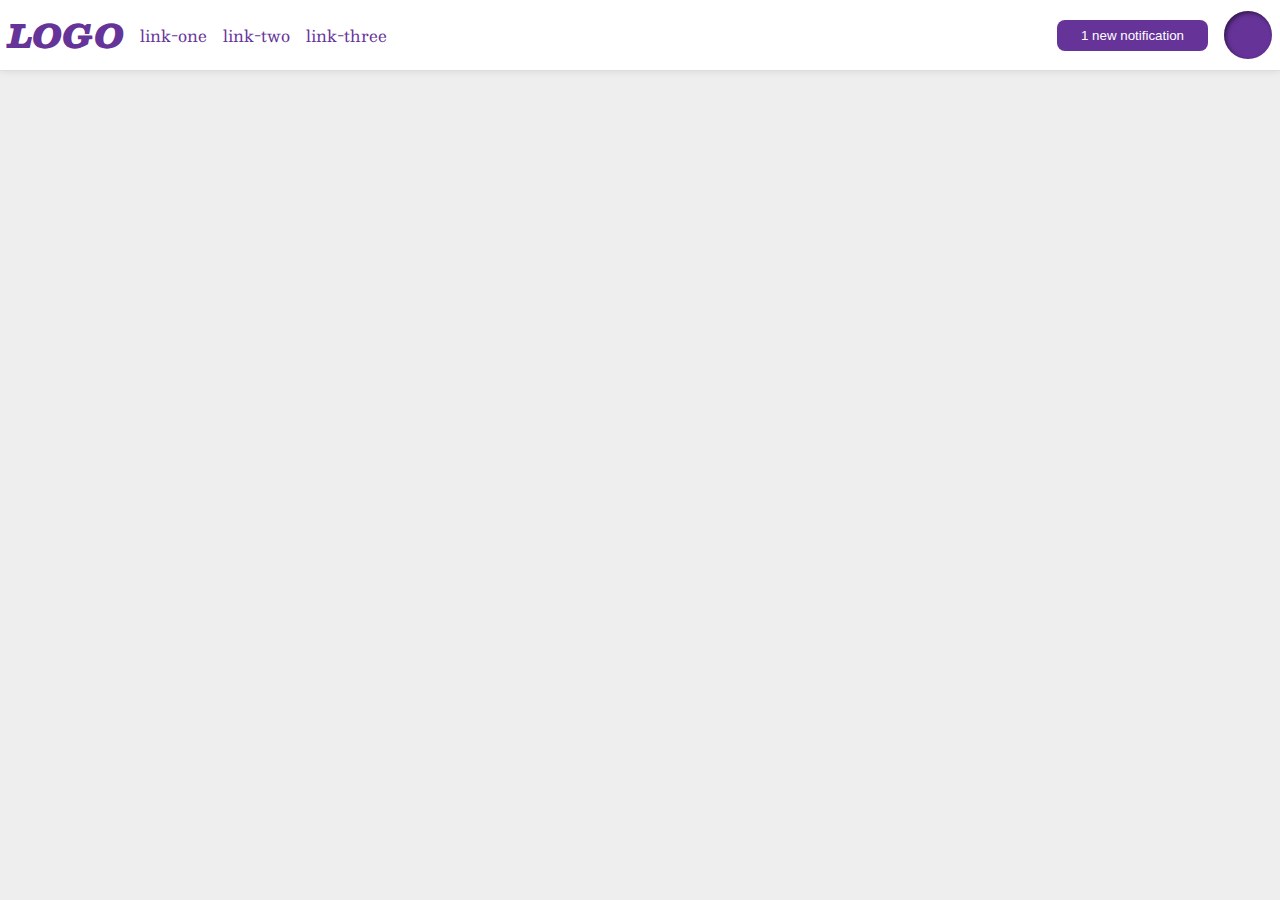
<file: flex/03-flex-header-2/index.html>
<!DOCTYPE html>
<html lang="en">
  <head>
    <meta charset="UTF-8">
    <meta http-equiv="X-UA-Compatible" content="IE=edge">
    <meta name="viewport" content="width=device-width, initial-scale=1.0">
    <title>Flex Header 2</title>
    <link rel="stylesheet" href="style.css">
  </head>
  <body>
    <div class="header">
      <div class="left-side">
        <div class="logo">
         LOGO
        </div>
        <ul class="links">
          <li><a href="google.com">link-one</a></li>
         <li><a href="google.com">link-two</a></li>
         <li><a href="google.com">link-three</a></li>
       </ul>
      </div>
      <div class="right-side">
        <button class="notifications">
         1 new notification
        </button>
        <div class="profile-image"></div>
      </div>
    </div>
  </body>
</html>
</file>
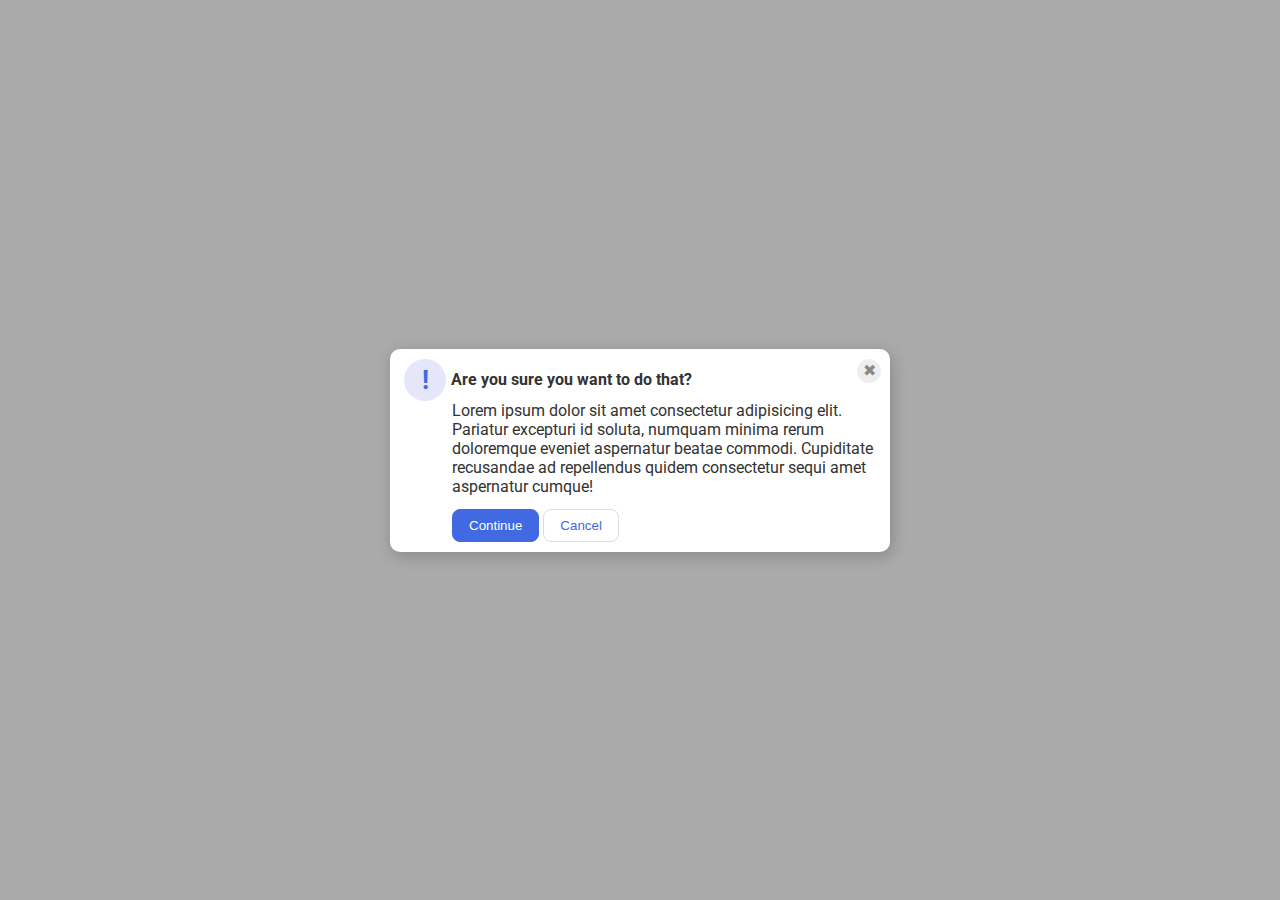
<file: flex/05-flex-modal/index.html>
<!DOCTYPE html>
<html lang="en">
  <head>
    <meta charset="UTF-8">
    <meta http-equiv="X-UA-Compatible" content="IE=edge">
    <meta name="viewport" content="width=device-width, initial-scale=1.0">
    <link rel="stylesheet" href="style.css">
    <title>Modal</title>
  </head>
  <body>
    <div class="modal">
      <div class="top">
        <div class="icon">!</div>
        <div class="header">Are you sure you want to do that?</div>
        <div class="close-button">✖</div>
      </div>
      <div class="text">Lorem ipsum dolor sit amet consectetur adipisicing elit. Pariatur excepturi id soluta, numquam minima rerum doloremque eveniet aspernatur beatae commodi. Cupiditate recusandae ad repellendus quidem consectetur sequi amet aspernatur cumque!</div>
      <button class="continue">Continue</button>
      <button class="cancel">Cancel</button>
    </div>
  </body>
</html>
</file>
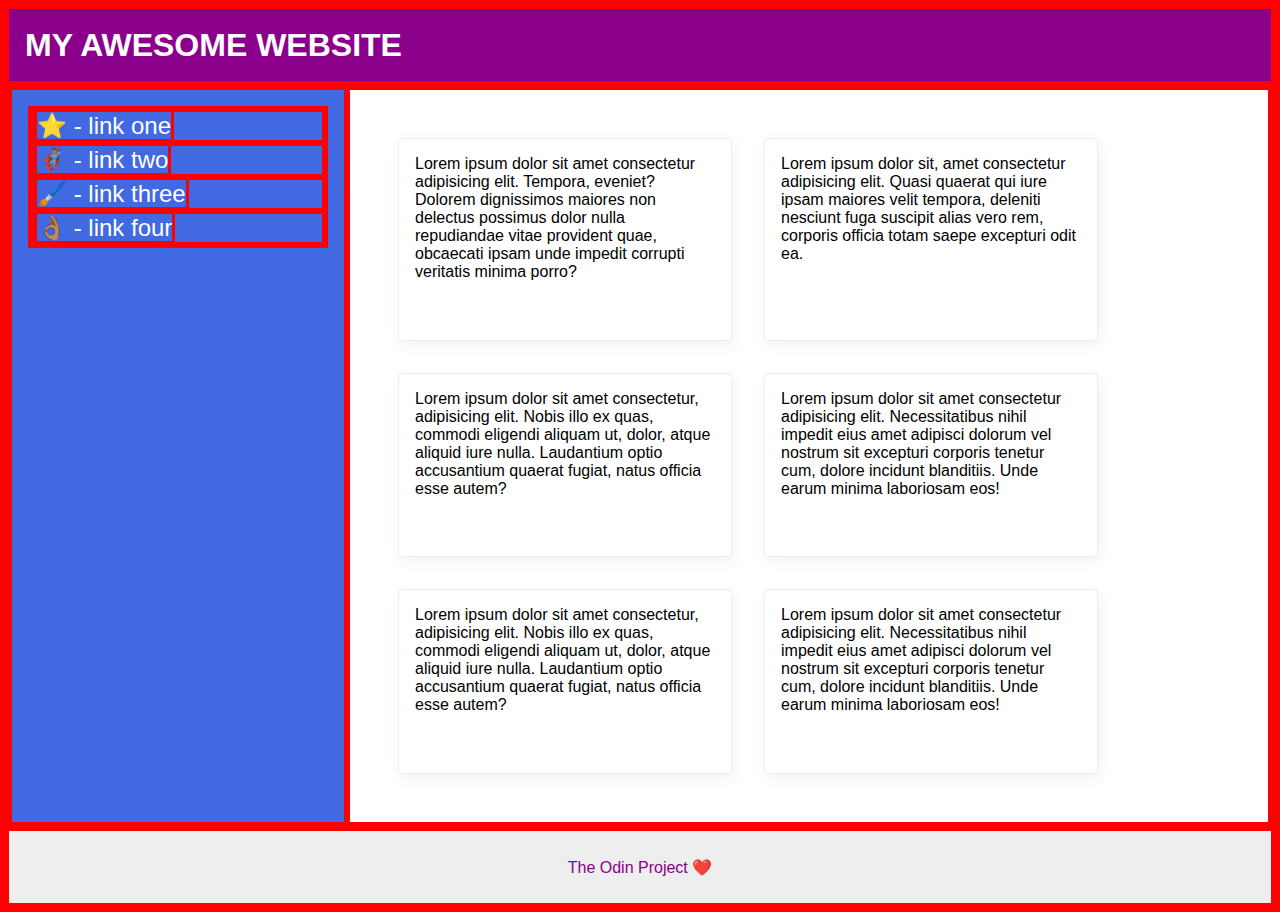
<file: flex/07-flex-layout-2/index.html>
<!DOCTYPE html>
<html lang="en">
  <head>
    <meta charset="UTF-8">
    <meta http-equiv="X-UA-Compatible" content="IE=edge">
    <meta name="viewport" content="width=device-width, initial-scale=1.0">
    <title>The Holy Grail</title>
    <link rel="stylesheet" href="style.css">
  </head>
  <body>
    <div class="header">
      MY AWESOME WEBSITE
    </div>
    
    <div class="combined">
      <div class="sidebar">
        <ul>
          <li><a href="#">⭐ - link one</a></li>
          <li><a href="#">🦸🏽‍♂️ - link two</a></li>
          <li><a href="#">🖌️ - link three</a></li>
          <li><a href="#">👌🏽 - link four</a></li>
        </ul>
      </div>

      <div class="content">
        <div class="card">Lorem ipsum dolor sit amet consectetur adipisicing elit. Tempora, eveniet? Dolorem dignissimos maiores non delectus possimus dolor nulla repudiandae vitae provident quae, obcaecati ipsam unde impedit corrupti veritatis minima porro?</div>
        <div class="card">Lorem ipsum dolor sit, amet consectetur adipisicing elit. Quasi quaerat qui iure ipsam maiores velit tempora, deleniti nesciunt fuga suscipit alias vero rem, corporis officia totam saepe excepturi odit ea.</div>
        <div class="card">Lorem ipsum dolor sit amet consectetur, adipisicing elit. Nobis illo ex quas, commodi eligendi aliquam ut, dolor, atque aliquid iure nulla. Laudantium optio accusantium quaerat fugiat, natus officia esse autem?</div>
        <div class="card">Lorem ipsum dolor sit amet consectetur adipisicing elit. Necessitatibus nihil impedit eius amet adipisci dolorum vel nostrum sit excepturi corporis tenetur cum, dolore incidunt blanditiis. Unde earum minima laboriosam eos!</div>
        <div class="card">Lorem ipsum dolor sit amet consectetur, adipisicing elit. Nobis illo ex quas, commodi eligendi aliquam ut, dolor, atque aliquid iure nulla. Laudantium optio accusantium quaerat fugiat, natus officia esse autem?</div>
        <div class="card">Lorem ipsum dolor sit amet consectetur adipisicing elit. Necessitatibus nihil impedit eius amet adipisci dolorum vel nostrum sit excepturi corporis tenetur cum, dolore incidunt blanditiis. Unde earum minima laboriosam eos!</div>
      </div>
    </div>
    
    <div class="footer">
      The Odin Project ❤️
    </div>
  </body>
</html>
</file>
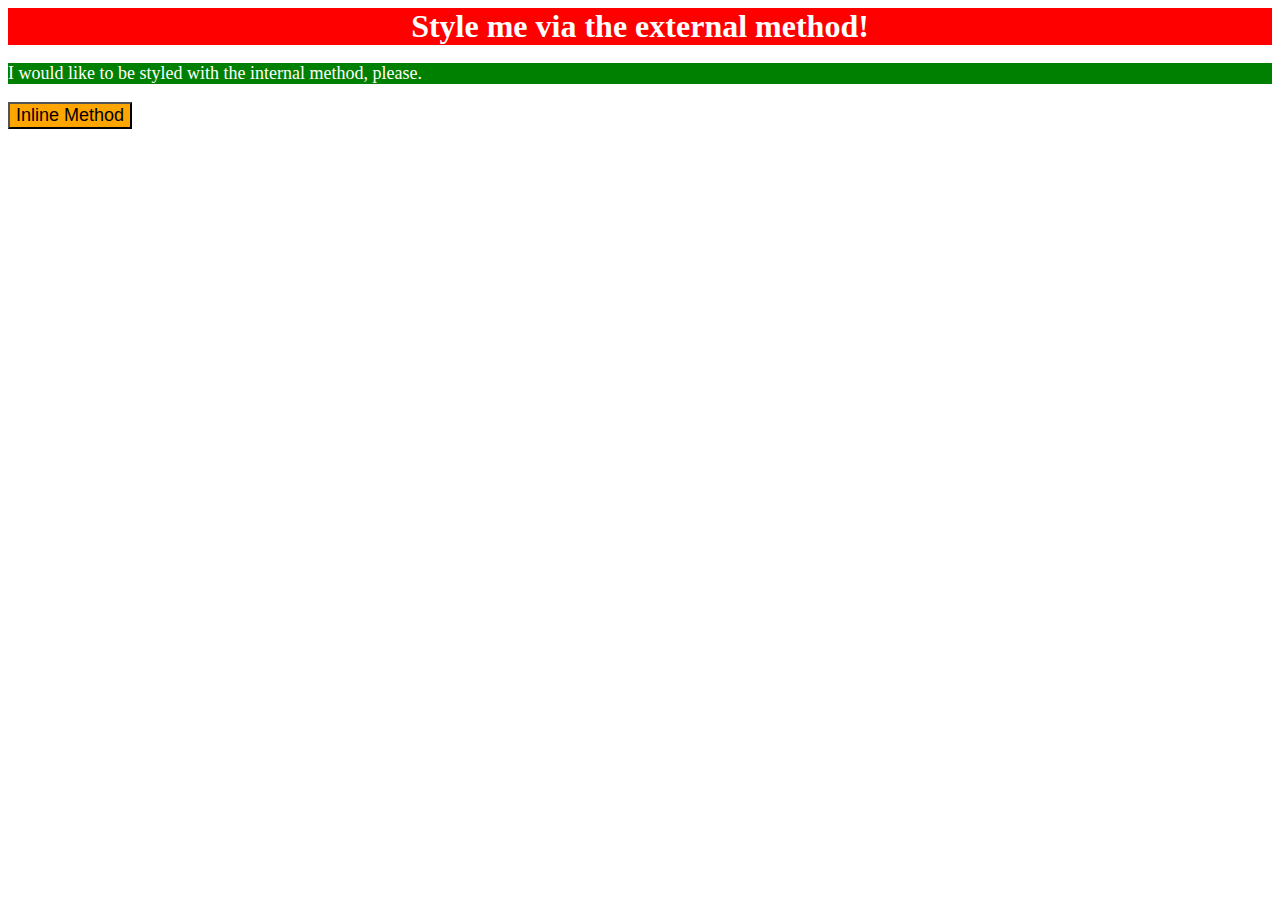
<file: foundations/01-css-methods/index.html>
<!DOCTYPE html>
<html lang="en">
  <head>
    <meta charset="UTF-8">
    <meta http-equiv="X-UA-Compatible" content="IE=edge">
    <meta name="viewport" content="width=device-width, initial-scale=1.0">
    <style>
      p {
        color: white;
        background-color: green;
        font-size: 18px;
      }
    </style>
    <link rel="stylesheet" href="style.css">
    <title>Methods for Adding CSS</title>
  </head>
  <body>
    <div>Style me via the external method!</div>
    <p>I would like to be styled with the internal method, please.</p>
    <button style="background-color: orange; font-size: 18px;">Inline Method</button>
  </body>
</html>
</file>
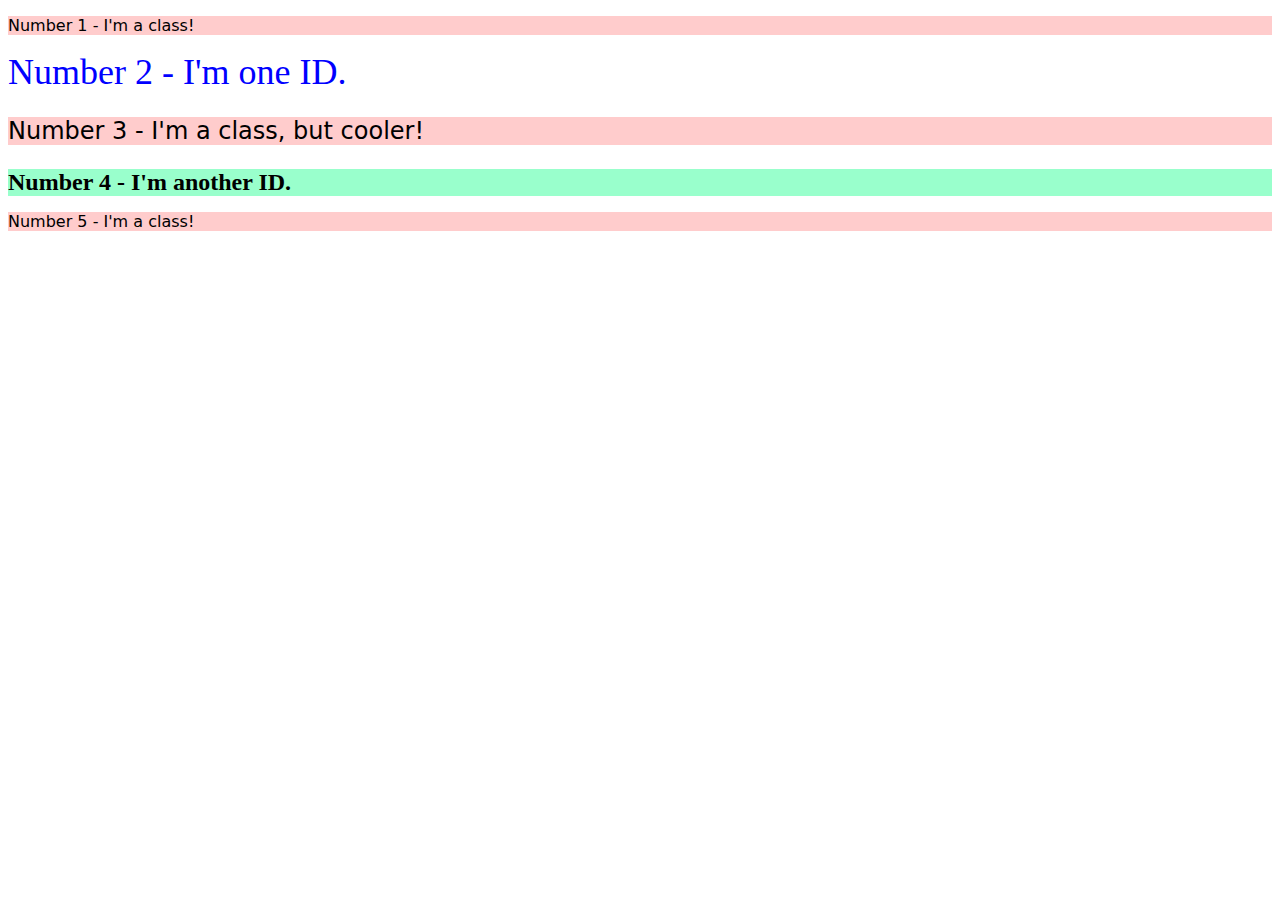
<file: foundations/02-class-id-selectors/index.html>
<!DOCTYPE html>
<html lang="en">
  <head>
    <meta charset="UTF-8">
    <meta http-equiv="X-UA-Compatible" content="IE=edge">
    <meta name="viewport" content="width=device-width, initial-scale=1.0">
    <title>Class and ID Selectors</title>
    <link rel="stylesheet" href="style.css">
  </head>
  <body>
    <p class="odd">Number 1 - I'm a class!</p>
    <div id="second">Number 2 - I'm one ID.</div>
    <p class="odd" id="third">Number 3 - I'm a class, but cooler!</p>
    <div id="fourth">Number 4 - I'm another ID.</div>
    <p class="odd">Number 5 - I'm a class!</p>
  </body>
</html>
</file>
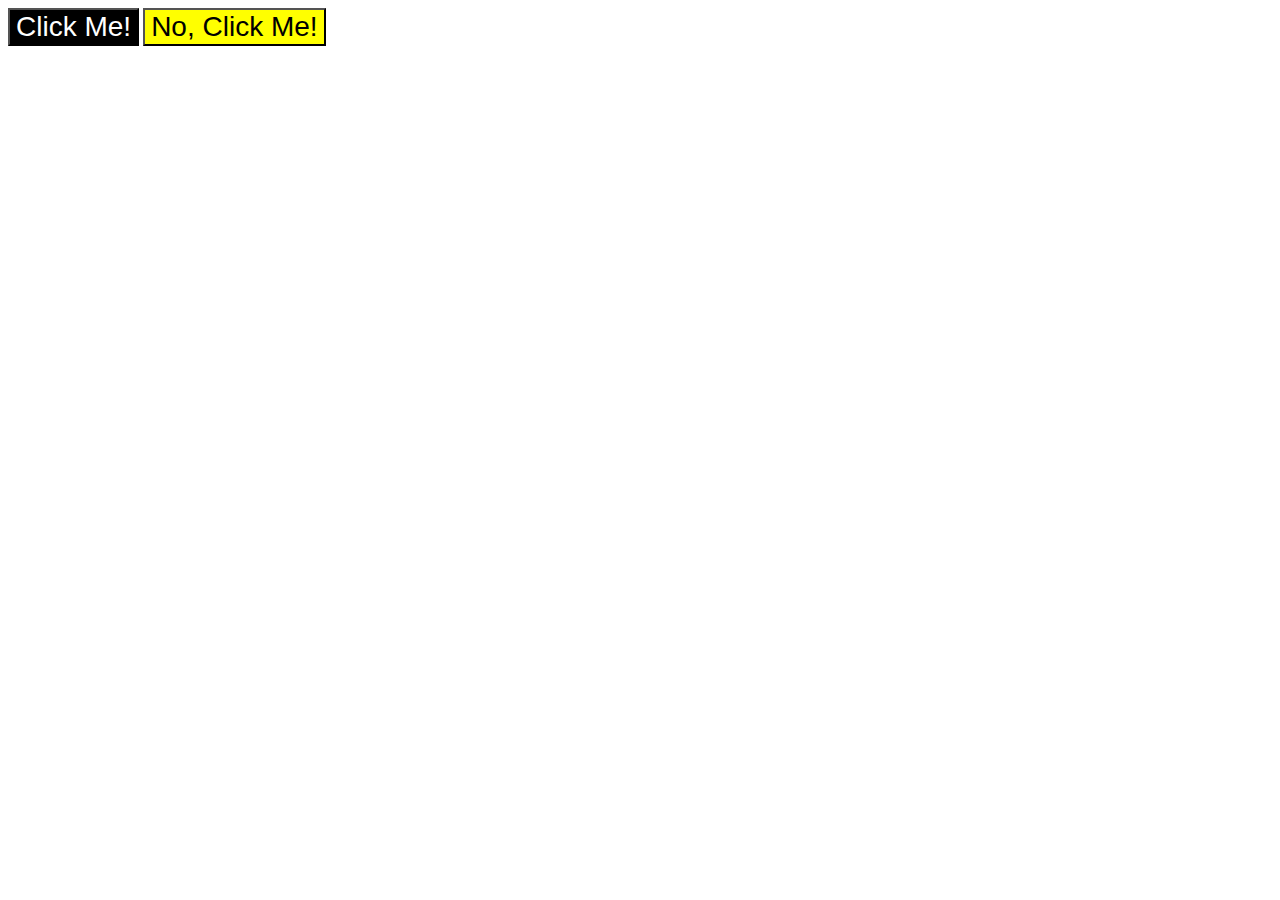
<file: foundations/03-grouping-selectors/index.html>
<!DOCTYPE html>
<html lang="en">
  <head>
    <meta charset="UTF-8">
    <meta http-equiv="X-UA-Compatible" content="IE=edge">
    <meta name="viewport" content="width=device-width, initial-scale=1.0">
    <title>Grouping Selectors</title>
    <link rel="stylesheet" href="style.css">
  </head>
  <body>
    <button class="one">Click Me!</button>
    <button class="two">No, Click Me!</button>
  </body>
</html>
</file>
<file: flex/03-flex-header-2/style.css>
/* this is some magical font-importing.  
you'll learn about it later. */
@import url('https://fonts.googleapis.com/css2?family=Besley:ital,wght@0,400;1,900&display=swap');

body {
  margin: 0;
  background: #eee;
  font-family: Besley, serif;
}

.header {
  background: white;
  border-bottom: 1px solid #ddd;
  box-shadow: 0 0 8px rgba(0,0,0,.1);
  padding: 8px;
  display: flex;
  justify-content: space-between;

}

.profile-image {
  background: rebeccapurple;
  box-shadow: inset 2px 2px 4px rgba(0,0,0,.5);
  border-radius: 50%;
  width: 48px;
  height:  48px;
}

.logo {
  color: rebeccapurple;
  font-size: 32px;
  font-weight: 900;
  font-style: italic;
  margin-right: 16px;
}

.left-side {
  display: flex;
  align-items: center;
}
  

.right-side {
  display: flex;
  align-items: center;
}

button {
  border: none;
  border-radius: 8px;
  background: rebeccapurple;
  color: white;
  padding: 8px 24px;
  margin-right: 16px;
}

a {
  /* this removes the line under our links */
  text-decoration: none;
  color: rebeccapurple;
}

ul {
  list-style-type: none;
  padding: 0px;
  margin: 0px;
  display: flex;
  gap: 16px;
}
</file>
<file: flex/05-flex-modal/style.css>
@import url('https://fonts.googleapis.com/css2?family=Roboto:wght@400;700&display=swap');

html, body {
  height: 100%;
}

body {
  font-family: Roboto, sans-serif;
  margin: 0;
  background: #aaa;
  color: #333;
  /* I'll give you this one for free lol */
  display: flex;
  align-items: center;
  justify-content: center;
}

.modal {
  background: white;
  width: 480px;
  border-radius: 10px;
  box-shadow: 2px 4px 16px rgba(0,0,0,.2);
  padding: 10px;
}

.icon {
  color: royalblue;
  font-size: 26px;
  font-weight: 700;
  background: lavender;
  width: 42px;
  height: 42px;
  border-radius: 50%;
  display: flex;
  align-items: center;
  justify-content: center;
  margin: 0 5px;
}

.close-button {
  background: #eee;
  border-radius: 50%;
  color: #888;
  font-weight: 400;
  font-size: 16px;
  height: 24px;
  width: 24px;
  display: flex;
  align-items: center;
  justify-content: center;
  margin-left: auto;
}

button {
  padding: 8px 16px;
  border-radius: 8px;
}

button.continue {
  background: royalblue;
  border: 1px solid royalblue;
  color: white;
  margin-left: 52px;
}

button.cancel {
  background: white;
  border: 1px solid #ddd;
  color: royalblue;
}

.top {
  display: flex;
  margin: 0 -1px;
}

.header {
  font-weight: 700;
  display: flex;
  align-items: center;
}

.text {
  margin-left: 52px;
  margin-bottom: 13px;
}
</file>
<file: flex/07-flex-layout-2/style.css>
body {
  font-family: -apple-system, BlinkMacSystemFont, 'Segoe UI', Roboto, Oxygen, Ubuntu, Cantarell, 'Open Sans', 'Helvetica Neue', sans-serif;
  margin: 0;
  min-height: 100vh;
  display: flex;
  flex-direction: column;
}

* {
  border: 3px solid red;
}

.header {
  height: 72px;
  background: darkmagenta;
  color: white;
  font-size: 32px;
  font-weight: 900;
  display: flex;
  align-items: center;
  padding-left: 16px;
}

.footer {
  height: 72px;
  background: #eee;
  color: darkmagenta;
  display: flex;
  justify-content: center;
  align-items: center;
}

.sidebar {
  width: 300px;
  background: royalblue;
  padding: 16px;
  flex: 1 0 auto;
}

.card {
  border: 1px solid #eee;
  box-shadow: 2px 4px 16px rgba(0,0,0,.06);
  border-radius: 4px;
  padding: 16px;
  margin: 16px;
  width: 300px;
}

a {
  text-decoration: none;
  font-size: 24px;
  color: white;
}

ul {
  list-style-type: none;
  margin: 0;
  padding: 0;
}

.content {
  display: flex;
  flex-wrap: wrap;
  flex: 1 1 auto;
  padding: 32px;
}

.combined {
  display: flex;
  flex: 1;
}
</file>
<file: foundations/01-css-methods/style.css>
div {
    background-color: red;
    color: white;
    font-size: 32px;
    text-align: center;
    font-weight: 700;
}
</file>
<file: foundations/02-class-id-selectors/style.css>
.odd {
    background-color:#ffcccc;
    font-family: "Verdana", "DejaVu Sans", sans-serif;
}

#second {
    color:#0000ff;
    font-size: 36px;
}

#fourth {
    background-color: #99ffcc;
    font-size: 24px;
    font-weight: 700;
}

#third {
    font-size: 24px;
}
</file>
<file: foundations/03-grouping-selectors/style.css>
.one,
.two {
    font-size: 28px;
    font-family: "Helvetica", "Times New Roman", sans-serif;
}

.one {
    background-color: rgb(0, 0, 0);
    color: hsl(0, 0%, 100%);
}

.two {
    background-color: #ffff00;
}
</file>
